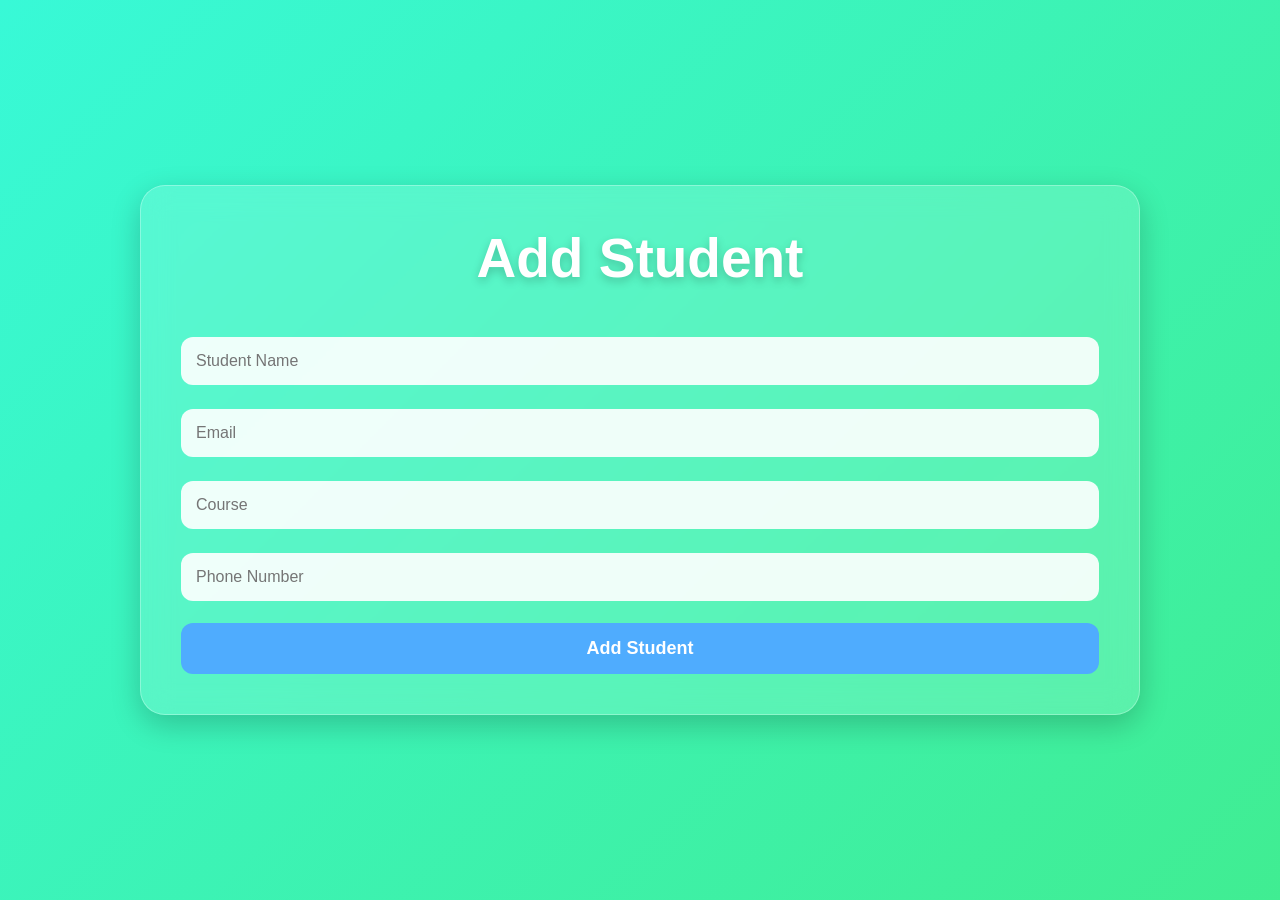
<file: index.html>
<!DOCTYPE html>
<html>

<head>

    <title>Student Management System</title>

    <link rel="stylesheet" href="style.css">

</head>

<body>

<div class="container">

    <h1>Add Student</h1>

    <form action="AddStudentServlet"
          method="post">

        <input type="text"
               name="student_name"
               placeholder="Student Name"
               required>

        <input type="email"
               name="student_email"
               placeholder="Email"
               required>

        <input type="text"
               name="student_course"
               placeholder="Course"
               required>

        <input type="text"
               name="student_phone"
               placeholder="Phone Number"
               required>

        <button type="submit">

            Add Student

        </button>

    </form>

    <div id="message"></div>

</div>

<script src="script.js"></script>

</body>
</html>
</file>
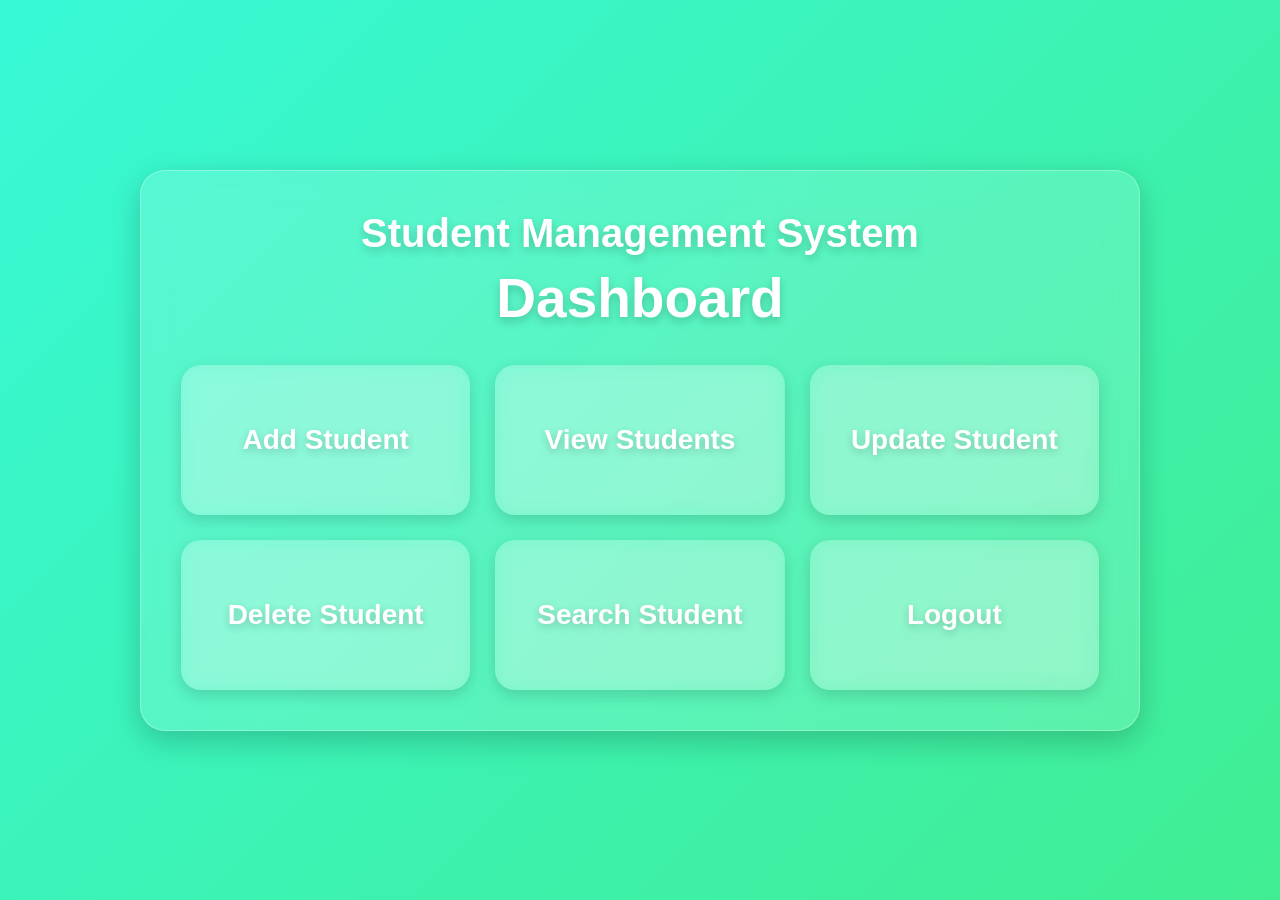
<file: dashboard.html>
<!DOCTYPE html>
<html>

<head>

    <title>Dashboard</title>

    <link rel="stylesheet"
          href="style.css">

</head>

<body>

<div class="container">

    <h2 class="main-heading">

        Student Management System

    </h2>

    <h1>

        Dashboard

    </h1>

    <div class="dashboard">

        <div class="card">

            <a href="index.html">

                Add Student

            </a>

        </div>

        <div class="card">

            <a href="ViewStudentsServlet">

                View Students

            </a>

        </div>

        <div class="card">

            <a href="update.html">

                Update Student

            </a>

        </div>

        <div class="card">

            <a href="delete.html">

                Delete Student

            </a>

        </div>

        <div class="card">

            <a href="search.html">

                Search Student

            </a>

        </div>

        <div class="card">

            <a href="LogoutServlet">

                Logout

            </a>

        </div>

    </div>

</div>
<script>

const params =
new URLSearchParams(
window.location.search);

if(params.get("login")=="success"){

    alert("🎉 Welcome Admin");
}

</script>

</body>
</html>
</file>
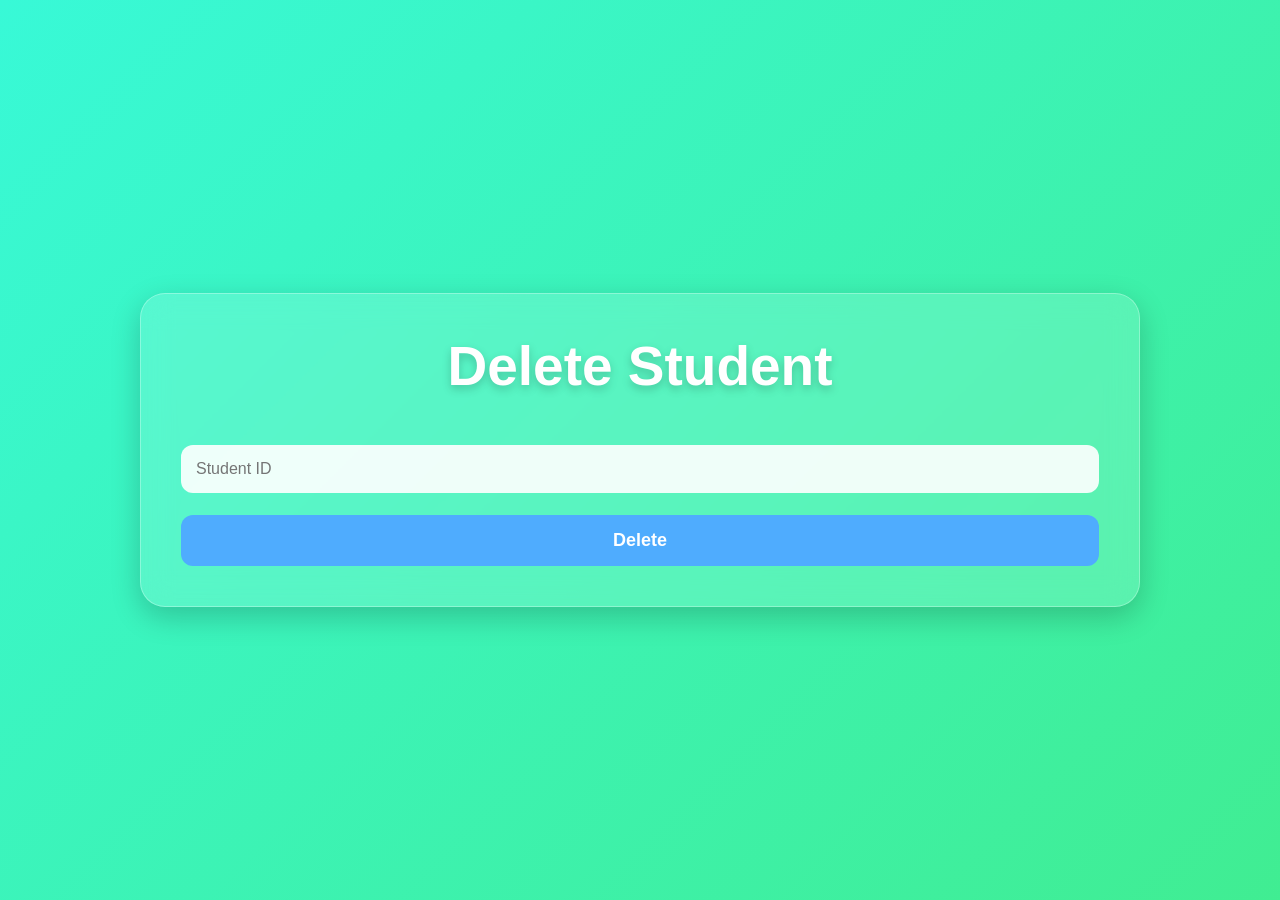
<file: delete.html>
<!DOCTYPE html>
<html>

<head>
    <title>Delete Student</title>

    <link rel="stylesheet" href="style.css">

</head>

<body>

<div class="container">

    <h1>Delete Student</h1>

    <form action="DeleteStudentServlet" method="post">

        <input type="number"
               name="student_id"
               placeholder="Student ID"
               required>

        <button type="submit">
            Delete
        </button>

    </form>

</div>

</body>
</html>
</file>
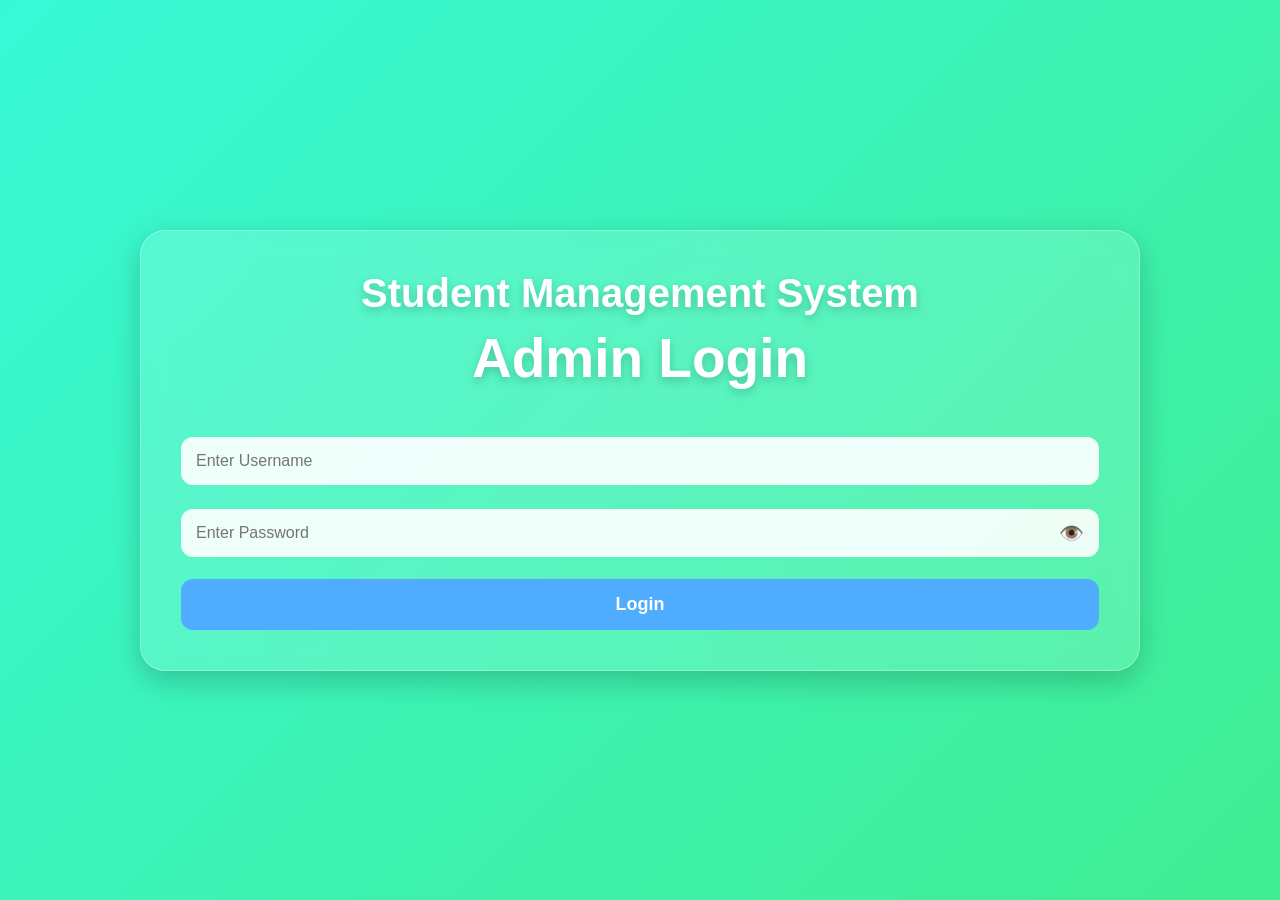
<file: login.html>
<!DOCTYPE html>
<html>

<head>

    <title>Login</title>

    <link rel="stylesheet" href="style.css">

    <style>

        .password-box{
            position:relative;
        }

        .password-box input{
            width:100%;
            padding-right:50px;
        }

        .eye-icon{
            position:absolute;
            right:15px;
            top:50%;
            transform:translateY(-50%);
            cursor:pointer;
            font-size:20px;
        }

    </style>

</head>

<body>

<div class="container">

    <h2 class="main-heading">
        Student Management System
    </h2>

    <h1>
        Admin Login
    </h1>

    <form action="LoginServlet"
          method="post">

        <input type="text"
               name="username"
               placeholder="Enter Username"
               required>

        <div class="password-box">

            <input type="password"
                   id="password"
                   name="password"
                   placeholder="Enter Password"
                   required>

            <span class="eye-icon"
                  onclick="togglePassword()">
                👁️
            </span>

        </div>

        <button type="submit">
            Login
        </button>

    </form>

</div>

<script>

function togglePassword(){

    let pass =
    document.getElementById("password");

    if(pass.type==="password"){
        pass.type="text";
    }
    else{
        pass.type="password";
    }
}

</script>

</body>
</html>
</file>
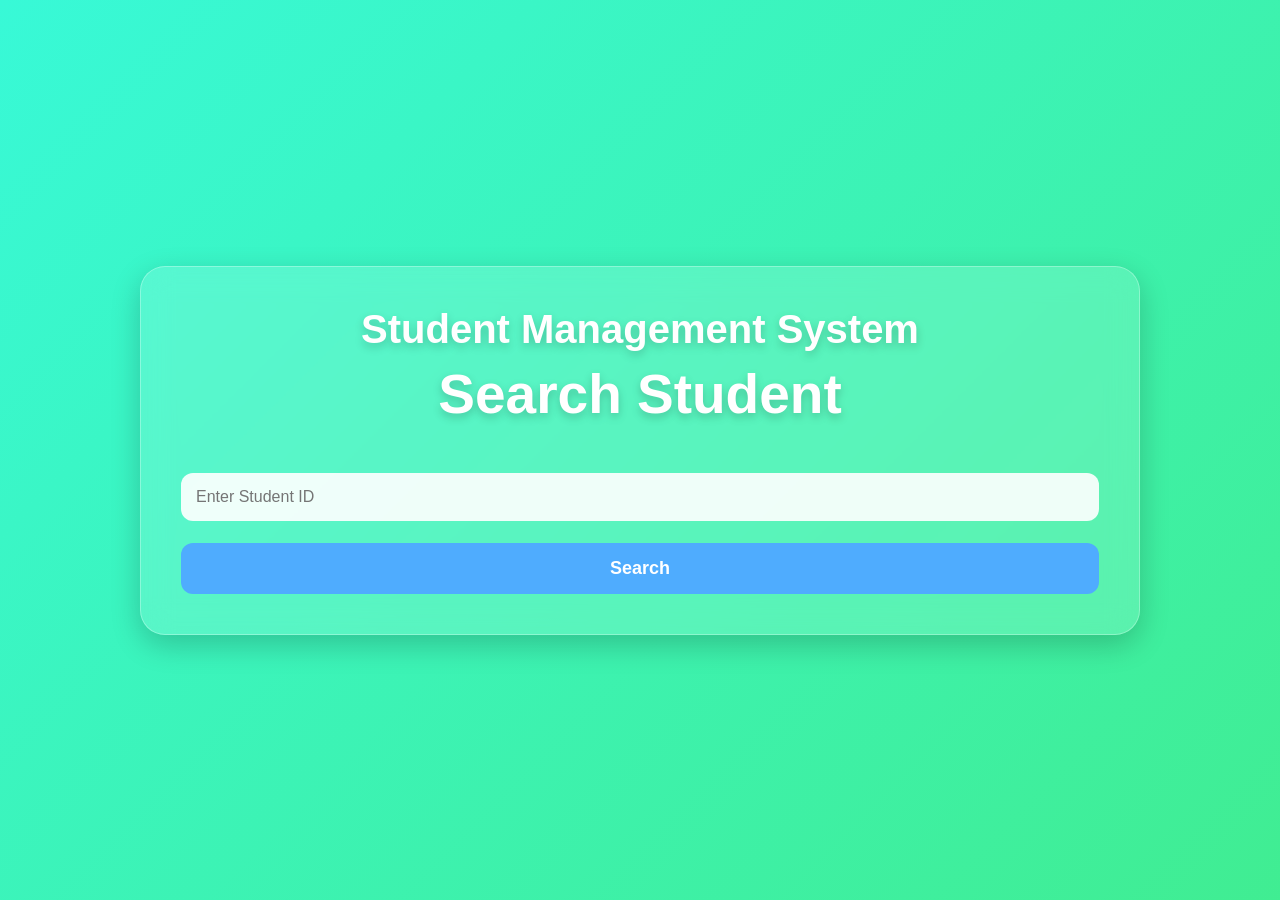
<file: search.html>
<!DOCTYPE html>
<html>

<head>

    <title>Search Student</title>

    <link rel="stylesheet"
          href="style.css">

</head>

<body>

<div class="container">

    <h2 class="main-heading">

        Student Management System

    </h2>

    <h1>

        Search Student

    </h1>

    <form action="SearchStudentServlet"
          method="get">

        <input type="number"
               name="student_id"
               placeholder="Enter Student ID"
               required>

        <button type="submit">

            Search

        </button>

    </form>

</div>

</body>
</html>
</file>
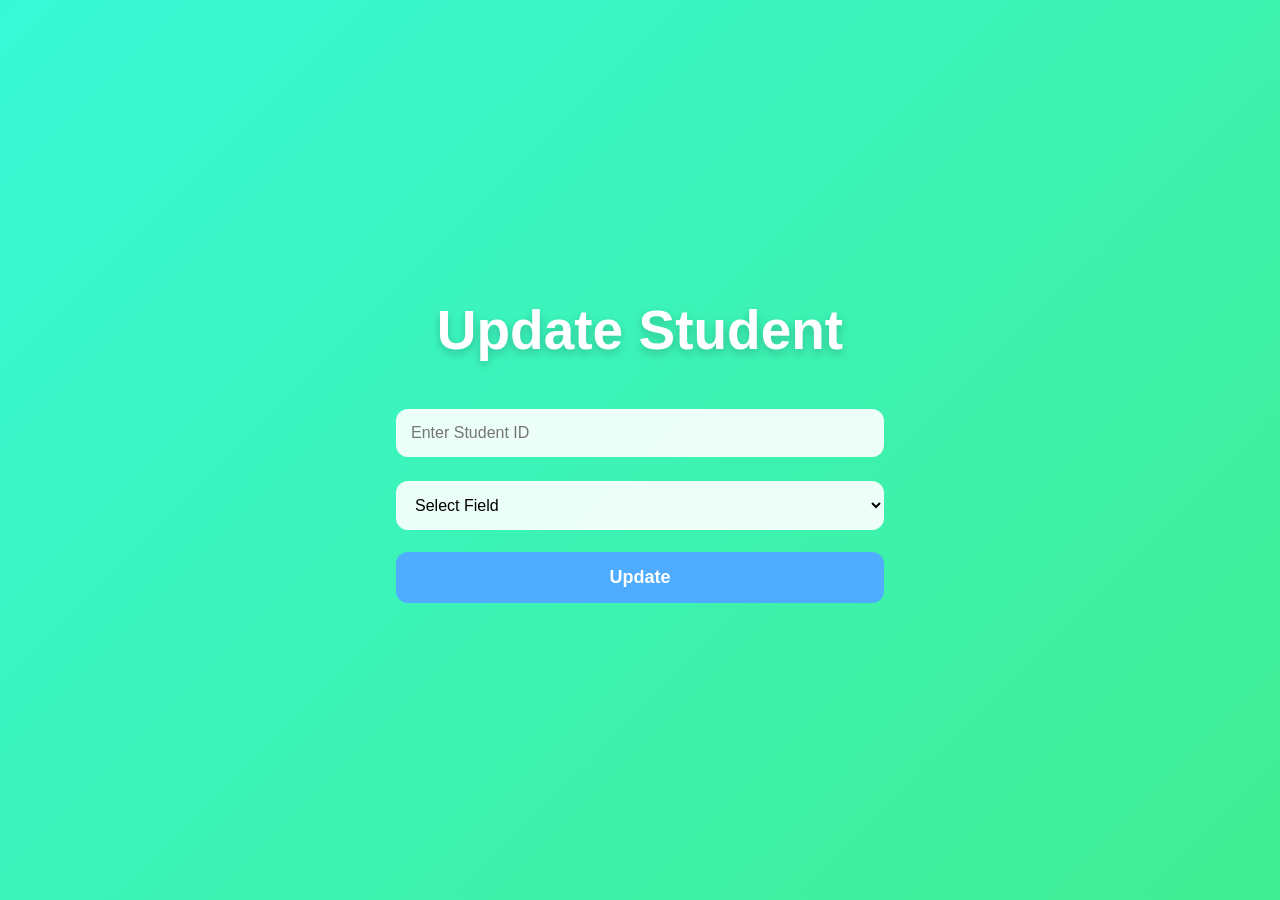
<file: update.html>
<!DOCTYPE html>
<html>

<head>

    <title>Update Student</title>

    <link rel="stylesheet" href="style.css">

    <script>

        function showField() {

            var option =
            document.getElementById("field").value;

            document.getElementById("nameDiv")
            .style.display = "none";

            document.getElementById("emailDiv")
            .style.display = "none";

            document.getElementById("courseDiv")
            .style.display = "none";

            document.getElementById("phoneDiv")
            .style.display = "none";

            if(option == "student_name") {

                document.getElementById("nameDiv")
                .style.display = "block";
            }

            else if(option == "student_email") {

                document.getElementById("emailDiv")
                .style.display = "block";
            }

            else if(option == "student_course") {

                document.getElementById("courseDiv")
                .style.display = "block";
            }

            else if(option == "student_phone") {

                document.getElementById("phoneDiv")
                .style.display = "block";
            }
        }

    </script>

</head>

<body>

<form action="UpdateStudentServlet"
      method="post">

    <h1>Update Student</h1>

    <input type="number"
           name="student_id"
           placeholder="Enter Student ID"
           required>

    <select name="field"
            id="field"
            onchange="showField()"
            required>

        <option value="">
            Select Field
        </option>

        <option value="student_name">
            Update Name
        </option>

        <option value="student_email">
            Update Email
        </option>

        <option value="student_course">
            Update Course
        </option>

        <option value="student_phone">
            Update Phone
        </option>

    </select>

    <div id="nameDiv"
         style="display:none;">

        <input type="text"
               name="student_name"
               placeholder="Enter New Name">

    </div>

    <div id="emailDiv"
         style="display:none;">

        <input type="email"
               name="student_email"
               placeholder="Enter New Email">

    </div>

    <div id="courseDiv"
         style="display:none;">

        <input type="text"
               name="student_course"
               placeholder="Enter New Course">

    </div>

    <div id="phoneDiv"
         style="display:none;">

        <input type="text"
               name="student_phone"
               placeholder="Enter New Phone">

    </div>

    <button type="submit">

        Update

    </button>

</form>

</body>
</html>
</file>
<file: style.css>
*{
    margin:0;
    padding:0;
    box-sizing:border-box;
    font-family:'Poppins',sans-serif;
}

body{
    min-height:100vh;
    display:flex;
    justify-content:center;
    align-items:center;
    padding:20px;

    background:linear-gradient(
        -45deg,
        #4facfe,
        #00f2fe,
        #43e97b,
        #38f9d7
    );

    background-size:400% 400%;
    animation:gradientBG 10s ease infinite;
}

@keyframes gradientBG{
    0%{
        background-position:0% 50%;
    }

    50%{
        background-position:100% 50%;
    }

    100%{
        background-position:0% 50%;
    }
}

.container{
    width:90%;
    max-width:1000px;

    background:rgba(255,255,255,0.15);

    backdrop-filter:blur(15px);
    -webkit-backdrop-filter:blur(15px);

    border:1px solid rgba(255,255,255,0.3);

    border-radius:25px;

    padding:40px;

    box-shadow:
    0 10px 30px rgba(0,0,0,0.2);

    animation:fadeIn 1s ease;
}

@keyframes fadeIn{
    from{
        opacity:0;
        transform:translateY(30px);
    }

    to{
        opacity:1;
        transform:translateY(0);
    }
}

.main-heading{
    text-align:center;
    color:white;
    font-size:40px;
    font-weight:700;
    margin-bottom:10px;

    text-shadow:
    0 4px 10px rgba(0,0,0,0.2);
}

h1{
    text-align:center;
    color:white;
    font-size:55px;
    margin-bottom:35px;

    text-shadow:
    0 4px 10px rgba(0,0,0,0.2);
}

.dashboard{
    display:grid;

    grid-template-columns:
    repeat(3,1fr);

    gap:25px;
}

.card{
    min-height:150px;

    background:
    rgba(255,255,255,0.2);

    backdrop-filter:blur(10px);

    border-radius:20px;

    display:flex;
    justify-content:center;
    align-items:center;

    text-align:center;

    transition:all 0.4s ease;

    box-shadow:
    0 5px 15px rgba(0,0,0,0.15);
}

.card:hover{
    transform:
    translateY(-10px)
    scale(1.05);

    background:
    rgba(255,255,255,0.3);

    box-shadow:
    0 15px 30px rgba(0,0,0,0.25);
}

.card a{
    text-decoration:none;

    color:white;

    font-size:28px;

    font-weight:bold;

    padding:20px;

    text-shadow:
    0 3px 8px rgba(0,0,0,0.2);
}

input,
select{
    width:100%;

    padding:15px;

    margin:12px 0;

    border:none;

    border-radius:12px;

    font-size:16px;

    background:
    rgba(255,255,255,0.9);

    transition:0.3s;
}

input:focus,
select:focus{
    outline:none;

    transform:scale(1.02);

    box-shadow:
    0 0 10px rgba(255,255,255,0.8);
}

button{
    width:100%;

    padding:15px;

    border:none;

    border-radius:12px;

    background:#4facfe;

    color:white;

    font-size:18px;

    font-weight:600;

    cursor:pointer;

    transition:0.3s;

    margin-top:10px;
}

button:hover{
    background:#00c6fb;

    transform:
    translateY(-3px);

    box-shadow:
    0 10px 20px rgba(0,198,251,0.4);
}

@media(max-width:900px){

    .dashboard{
        grid-template-columns:
        repeat(2,1fr);
    }

    .main-heading{
        font-size:32px;
    }

    h1{
        font-size:42px;
    }
}

@media(max-width:600px){

    .dashboard{
        grid-template-columns:1fr;
    }

    .main-heading{
        font-size:24px;
    }

    h1{
        font-size:32px;
    }

    .card a{
        font-size:22px;
    }

    .container{
        padding:25px;
    }
}
</file>
